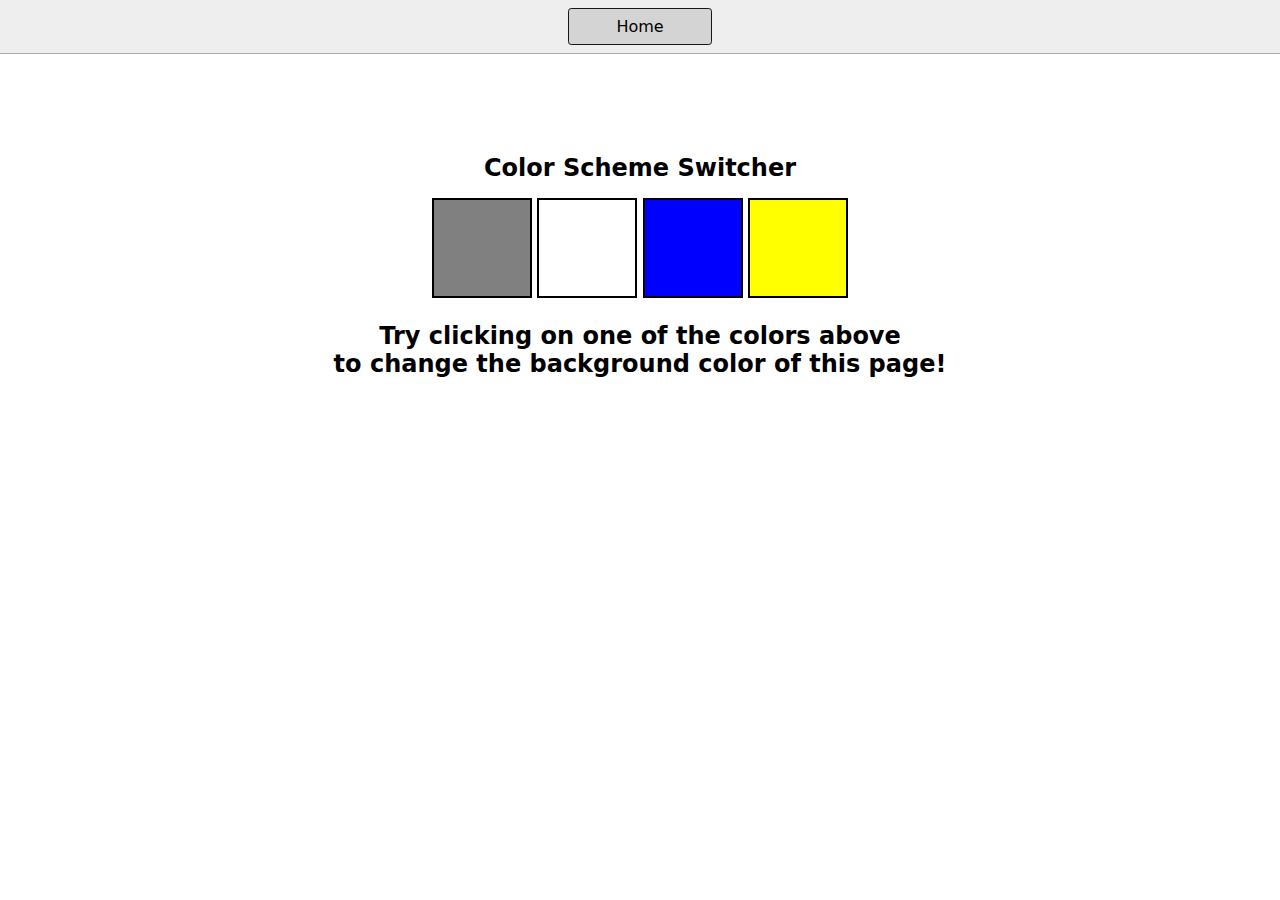
<file: 03_DOM_Event Practice/01_ColorChanger/index.html>
<!DOCTYPE html>
<html lang="en">
  <head>
    <meta charset="UTF-8" />
    <meta name="viewport" content="width=device-width, initial-scale=1.0" />
    <meta http-equiv="X-UA-Compatible" content="ie=edge" />
    <link rel="stylesheet" href="style.css" />
    <link rel="stylesheet" href="../styles.css" />
    <title>JavaScript Background Color Switcher</title>
  </head>
  <body>
    <nav>
      <a href="/" aria-current="page">Home</a>
    </nav>
    <div class="canvas">
      <h1>Color Scheme Switcher</h1>
      <span class="button" id="grey"></span>
      <span class="button" id="white"></span>
      <span class="button" id="blue"></span>
      <span class="button" id="yellow"></span>
      <h2>
        Try clicking on one of the colors above
        <span>to change the background color of this page!</span>
      </h2>
    </div>
    <script src="solutionScript.js"></script>
  </body>
</html>
</file>
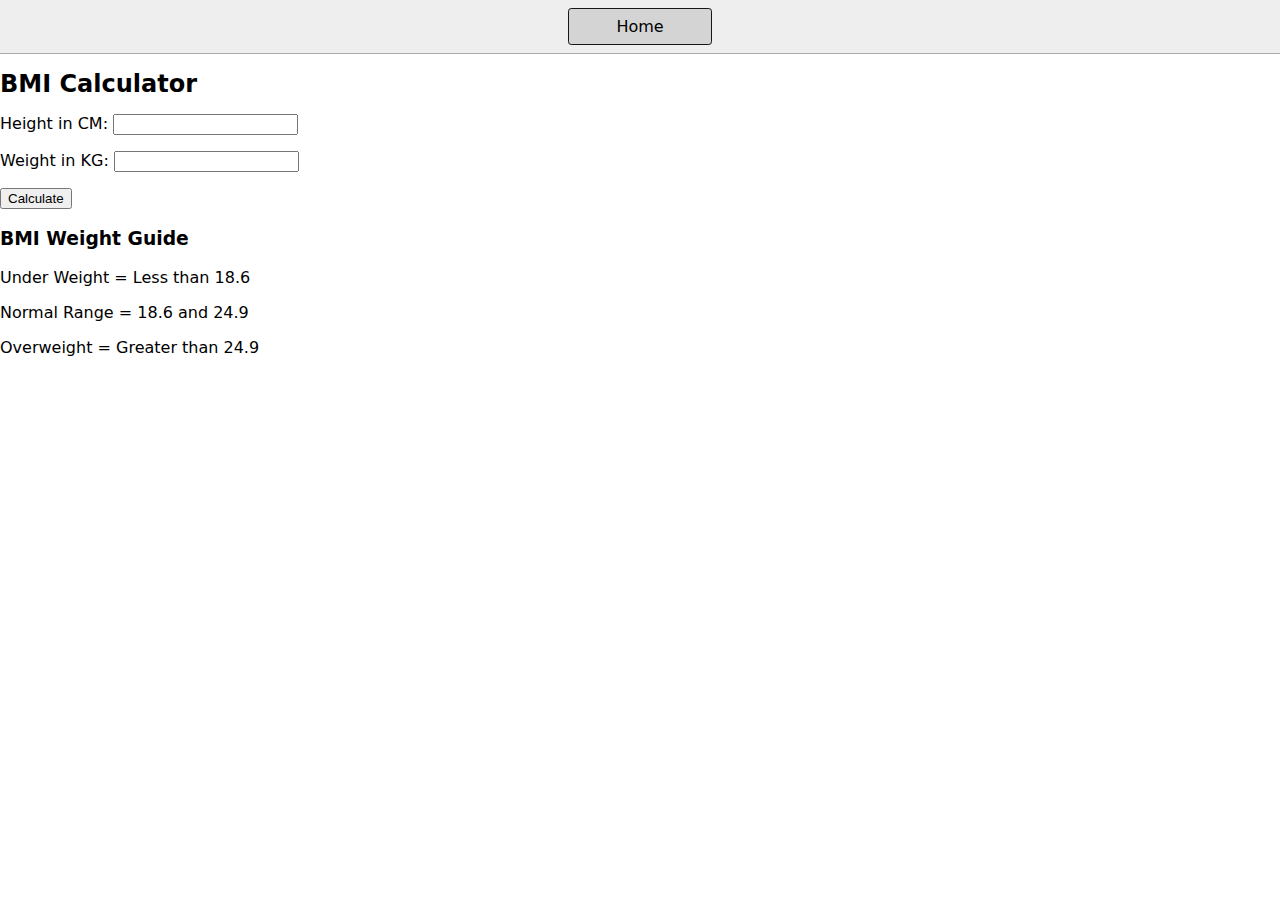
<file: 03_DOM_Event Practice/02_BMICalculator/index.html>
<!DOCTYPE html>
<html lang="en">
  <head>
    <meta charset="UTF-8" />
    <meta name="viewport" content="width=device-width, initial-scale=1.0" />
    <meta http-equiv="X-UA-Compatible" content="ie=edge" />
    <link rel="stylesheet" href="style.css" />
    <link rel="stylesheet" href="../styles.css" />
    <title>BMI Calculator</title>
  </head>
  <body>
    <nav>
      <a href="/" aria-current="page">Home</a>
    </nav>
    <div class="container">
      <h1>BMI Calculator</h1>
      <form>
        <p><label>Height in CM: </label><input type="text" id="height" /></p>
        <p><label>Weight in KG: </label><input type="text" id="weight" /></p>
        <button>Calculate</button>
        <div id="results"></div>
        <div id="weight-guide">
          <h3>BMI Weight Guide</h3>
          <p>Under Weight = Less than 18.6</p>
          <p>Normal Range = 18.6 and 24.9</p>
          <p>Overweight = Greater than 24.9</p>
        </div>
      </form>
    </div>
  </body>
  <script src="solutionScript.js"></script>
</html>
</file>
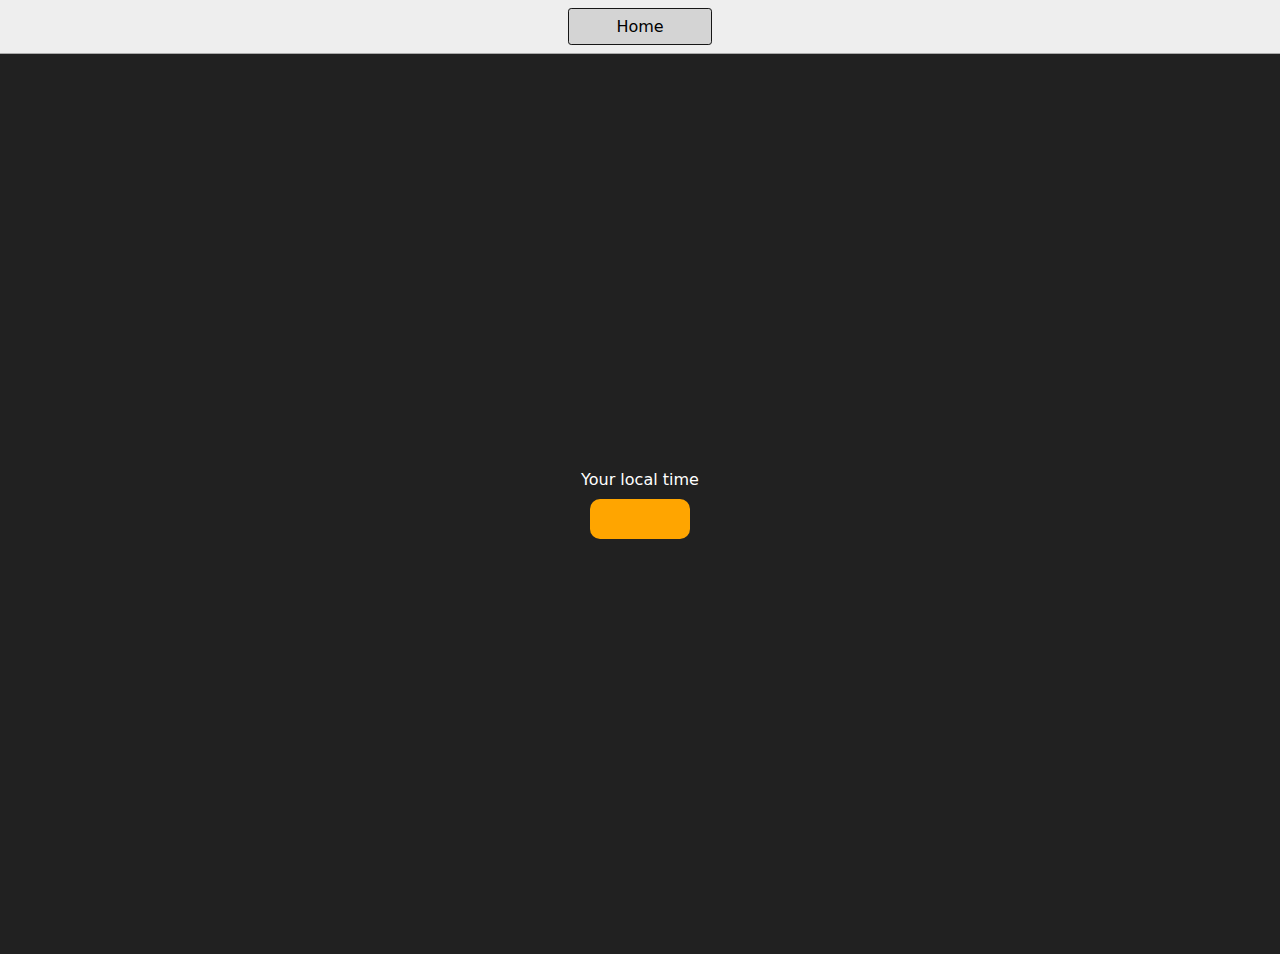
<file: 03_DOM_Event Practice/03_DigitalClock/index.html>
<!DOCTYPE html>
<html lang="en">
  <head>
    <meta charset="UTF-8" />
    <meta name="viewport" content="width=device-width, initial-scale=1.0" />
    <meta http-equiv="X-UA-Compatible" content="ie=edge" />
    <link rel="stylesheet" type="text/css" href="../styles.css" />
    <title>Your Local Time</title>
    <style>
      body {
        background-color: #212121;
        color: #fff;
      }
      .center {
        display: flex;
        height: 100vh;
        justify-content: center;
        align-items: center;
        flex-direction: column;
      }
      #clock {
        font-size: 40px;
        background-color: orange;
        padding: 20px 50px;
        margin-top: 10px;
        border-radius: 10px;
      }
    </style>
  </head>
  <body>
    <nav>
      <a href="/" aria-current="page">Home</a>
    </nav>
    <div class="center">
      <div id="banner"><span>Your local time</span></div>
      <div id="clock"></div>
    </div>
    <script src="solutionScript.js"></script>
  </body>
</html>
</file>
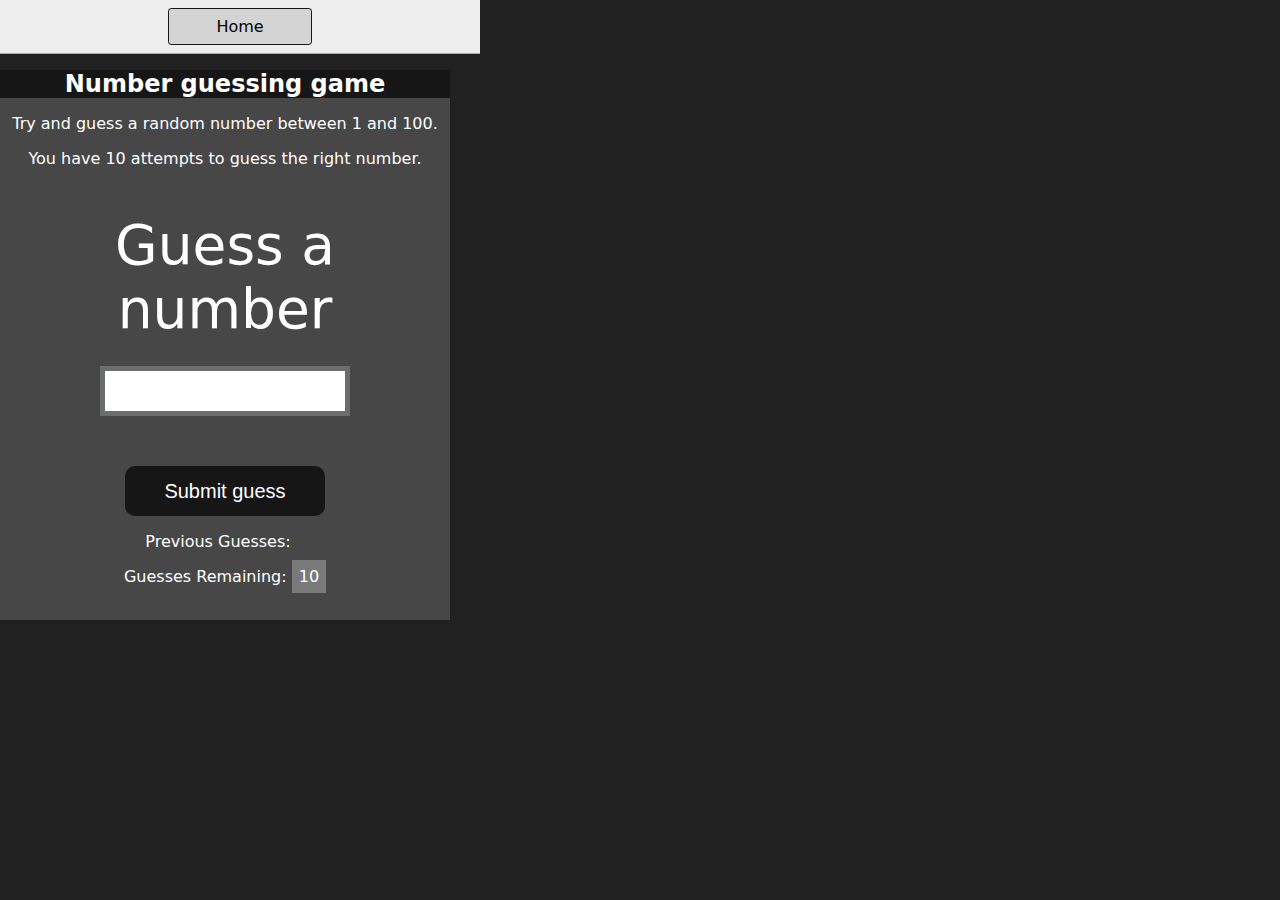
<file: 03_DOM_Event Practice/04_GuessNumber/index.html>
<!DOCTYPE html>
<html lang="en">
<head>
    <meta charset="UTF-8">
    <meta name="viewport" content="width=device-width, initial-scale=1.0">
    <meta http-equiv="X-UA-Compatible" content="ie=edge">
    <title>Number Guessing Game</title>
    <link rel="stylesheet" href="style.css">
    <link rel="stylesheet" href="../styles.css">
</head>
<body style="background-color:#212121; color:#fff;">
  <nav>
    <a href="/" aria-current="page">Home</a>
  </nav>
    
    <div id="wrapper">
      <h1>Number guessing game</h1>
    <p>Try and guess a random number between 1 and 100.</p>
    <p>You have 10 attempts to guess the right number.</p>
    </br>
        <form class="form">
            <label2 id="guess">Guess a number</label>
            <input type="text" id="guessField" class="guessField">
            <input type="submit" id="subt" value="Submit guess" class="guessSubmit">
        </form>

        <div class="resultParas">
            <p >Previous Guesses: <span class="lastResult"></span></p>
            <p >Guesses Remaining: <span class="guesses">10</span></p>
            <p class="lowOrHi"></p>
        </div>
    </div>
    <script src="solutionScript.js"></script>
</body>
</html>
</file>
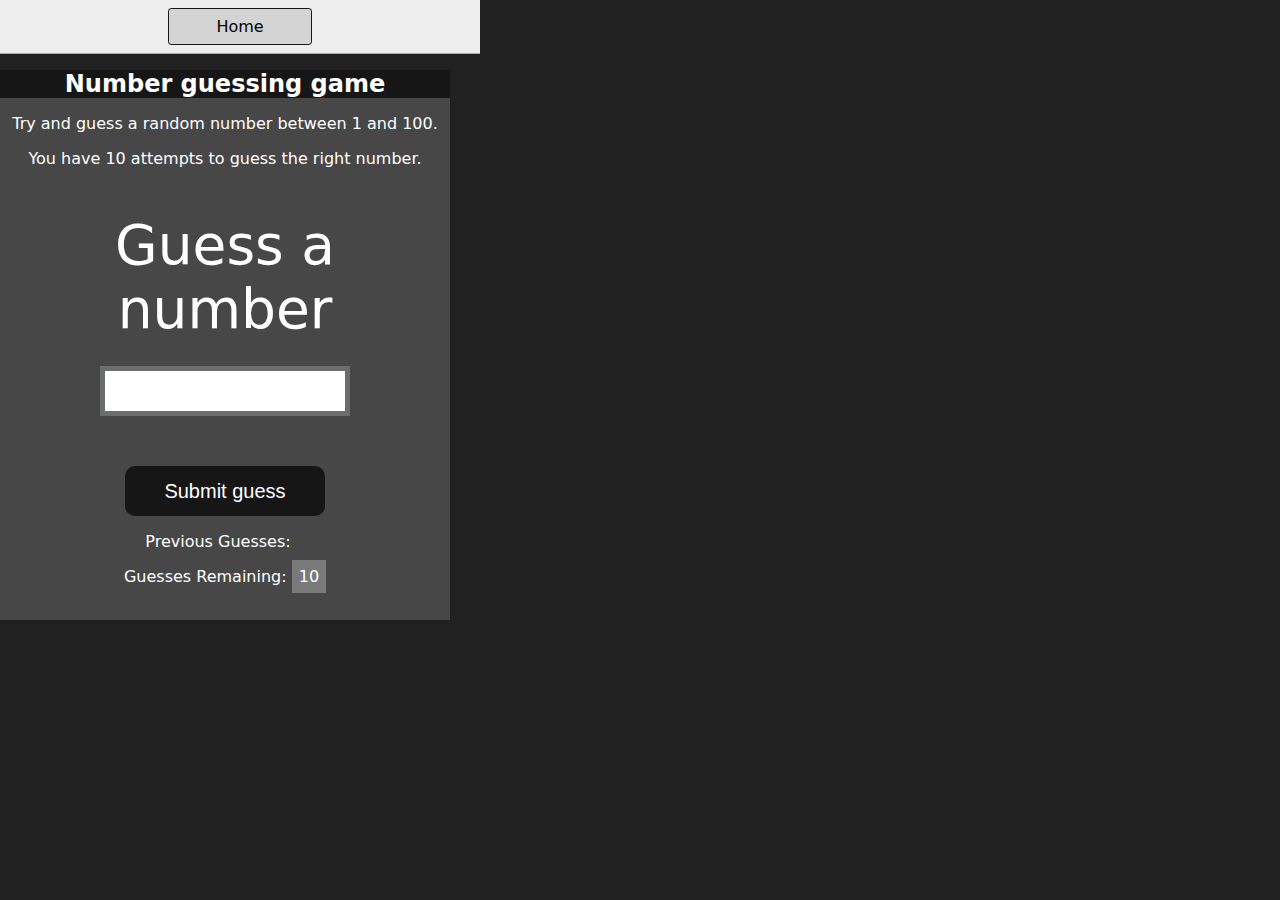
<file: 03_DOM_Practice/04_GuessNumber/index.html>
<!DOCTYPE html>
<html lang="en">
<head>
    <meta charset="UTF-8">
    <meta name="viewport" content="width=device-width, initial-scale=1.0">
    <meta http-equiv="X-UA-Compatible" content="ie=edge">
    <title>Number Guessing Game</title>
    <link rel="stylesheet" href="style.css">
    <link rel="stylesheet" href="../styles.css">
</head>
<body style="background-color:#212121; color:#fff;">
  <nav>
    <a href="/" aria-current="page">Home</a>
  </nav>
    
    <div id="wrapper">
      <h1>Number guessing game</h1>
    <p>Try and guess a random number between 1 and 100.</p>
    <p>You have 10 attempts to guess the right number.</p>
    </br>
        <form class="form">
            <label2 for="guessField" id="guess">Guess a number</label>
            <input type="text" id="guessField" class="guessField">
            <input type="submit" id="subt" value="Submit guess" class="guessSubmit">
        </form>

        <div class="resultParas">
            <p >Previous Guesses: <span class="lastResult"></span></p>
            <p >Guesses Remaining: <span class="guesses">10</span></p>
            <p class="lowOrHi"></p>
        </div>
    </div>
    <script src="solutionScript.js"></script>
</body>
</html>
</file>
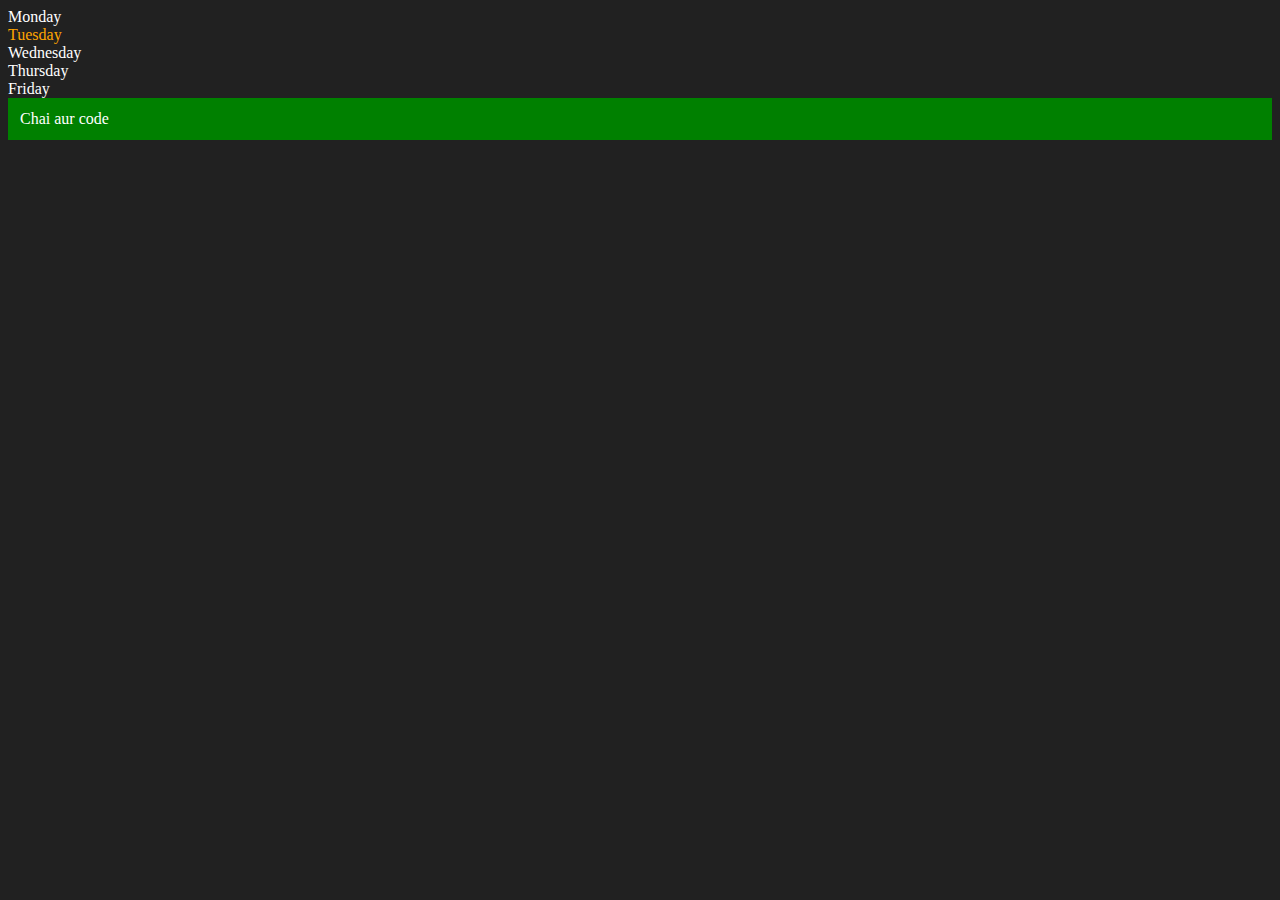
<file: 02_DOM_Events/DOM.html>
<!DOCTYPE html>
<html lang="en">
<head>
    <meta charset="UTF-8">
    <meta http-equiv="X-UA-Compatible" content="IE=edge">
    <meta name="viewport" content="width=device-width, initial-scale=1.0">
    <title>DOM | Chai aur code</title>
</head>
<body style="background-color: #212121; color: #fff;">
    <div class="parent">
        <div class="day">Monday</div>
        <div class="day">Tuesday</div>
        <div class="day">Wednesday</div>
        <div class="day">Thursday</div>
        <div class="day">Friday</div>
    </div>
</body>

<script>
    const parent = document.querySelector('.parent') //element with className=parent is slected
    // console.log(parent); 
    // console.log(parent.children); //NodeList of all the child elements are selected
    // console.log(parent.children[1].innerHTML); 

    // for (let i = 0; i < parent.children.length; i++) {
    //      console.log(parent.children[i].innerHTML);
        
    // }
    parent.children[1].style.color = "orange" //set style on child element-2
    // console.log(parent.firstElementChild); //select first child element
    // console.log(parent.lastElementChild); //select last child element

    const dayOne = document.querySelector('.day') //select first element with className=day
    // console.log(dayOne);
    // console.log(dayOne.parentElement); //select the parent element
    // console.log(dayOne.nextElementSibling); //select next element
    console.log("NODES: ", parent.childNodes); //select all child nodes of the element
    
    //Create and Append Element to the DOM
    const div = document.createElement('div') //Create element 'HTML tag'
    console.log(div);
    div.className = "main"  //set class attribute
    div.id = Math.round(Math.random() * 10 + 1) //set id attribute
    div.setAttribute("title", "generated title") //set custom attribute
    div.style.backgroundColor = "green" //set bg color
    div.style.padding = "12px" //add padding to the created element
    // div.innerText = "Chai aur code" //set innerText of the element
    const addText = document.createTextNode("Chai aur code") //create text node on the element
    div.appendChild(addText) //Add node to the element

    document.body.appendChild(div) //Add the element to the DOM body

    //Add elements using loops
    function addDay(dayName){
        const li = document.createElement('li'); 
        li.innerHTML = `${dayName}` //Not recommended to use innerHTML bcuz of full dom traversing
        document.querySelector('.language').appendChild(li)
    }
    addDay("Saturday")

    //Add elements using loops - more optimized opproach
    function addOptDay(dayName){
        const li = document.createElement('li');
        li.appendChild(document.createTextNode(dayName)) //Recommeded to use appendChild instead of innerHTML
        document.querySelector('.language').appendChild(li)
    }
    addOptDay('Sunday')

    //Edit element
    const dayTwo = document.querySelector("li:nth-child(2)")
    console.log(dayTwo);
    //secondLang.innerHTML = "Mojo"
    const newli = document.createElement('li')
    newli.textContent = "tuesday"
    dayTwo.replaceWith(newli)

    const firstDay = document.querySelector("li:first-child")
    firstDay.outerHTML = '<li>monday</li>'

    //remove element
    const lastDay = document.querySelector('li:last-child')
    lastDay.remove()
    
</script>
</html>
</file>
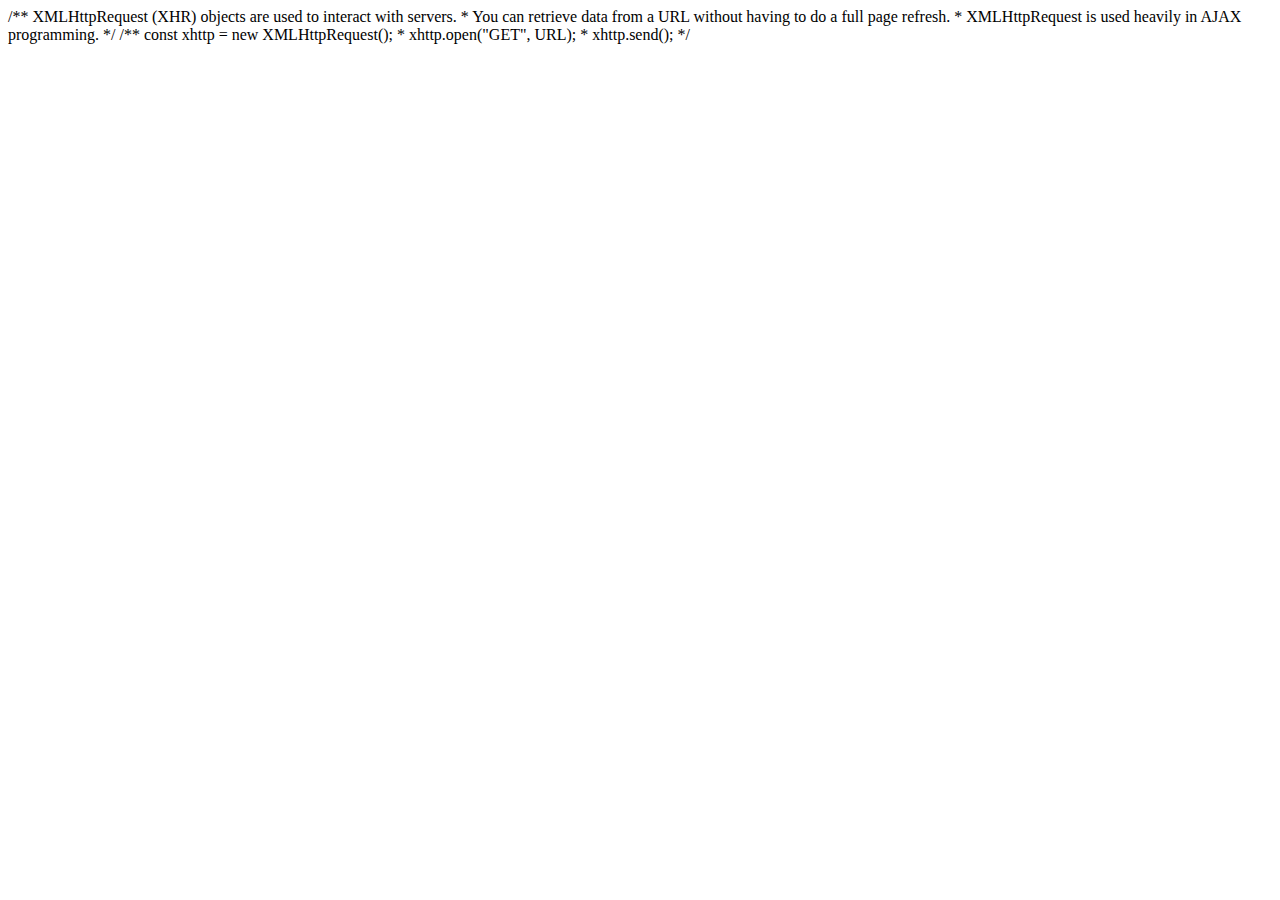
<file: 04_Advance/01_XMLHttpRequest.html>
/** XMLHttpRequest (XHR) objects are used to interact with servers. 
  * You can retrieve data from a URL without having to do a full page refresh. 
  * XMLHttpRequest is used heavily in AJAX programming. */

/** const xhttp = new XMLHttpRequest();
  * xhttp.open("GET", URL);
  * xhttp.send(); */

<!DOCTYPE html>
<html lang="en">
<head>
    <meta charset="UTF-8">
    <meta name="viewport" content="width=device-width, initial-scale=1.0">
    <title>Document</title>
</head>
<body>
    
</body>
<script>
    const URL = "https://api.github.com/users/NagendraKuppala"
    const xhttp = new XMLHttpRequest();
    xhttp.open("GET", URL);
    xhttp.onreadystatechange = () =>{ //onreadystatechange on state change execute functoin
        console.log(xhttp.readyState);
        const status = xhttp.readyState; //readyState stages 1-OPENED,2-HEADERS_RECEIVED,3-LOADING,4-DONE
        if(status === 4){
            console.log(xhttp.response); //request response
            console.log(xhttp.status); //request status
        }
    }  
    xhttp.send(); //send request
</script>
</html>
</file>
<file: 03_DOM_Event Practice/01_ColorChanger/style.css>
html {
    margin: 0;
  }
  
span {
    display: block;
  }

.canvas {
    margin: 100px auto 100px;
    width: 80%;
    text-align: center;
  }
  
.button {
    width: 100px;
    height: 100px;
    border: solid black 2px;
    display: inline-block;
  }
  
#grey {
    background: grey;
  }
  
#white {
    background: white;
  }

#blue {
    background: blue;
  }

  #yellow {
    background: yellow;
  }
</file>
<file: 03_DOM_Event Practice/styles.css>
* {
    box-sizing: border-box;
  }
  
  body {
    margin: 0;
    font-family: system-ui, sans-serif;
    color: black;
    background-color: white;
  }
  
  nav {
    display: flex;
    flex-wrap: wrap;
    align-items: center;
    justify-content: center;
    padding: 0.5rem;
    gap: 0.5rem;
    border-bottom: solid 1px #aaa;
    background-color: #eee;
  }
  
  nav a {
    display: inline-block;
    min-width: 9rem;
    padding: 0.5rem;
    border-radius: 0.2rem;
    border: solid 1px rgb(22, 22, 22);
    text-align: center;
    text-decoration: none;
    color: #1b1b1b;
  }
  
  nav a[aria-current='page'] {
    color: #000;
    background-color: #d4d4d4;
  }
  
  main {
    padding: 1rem;
  }
  
  h1 {
    font-weight: bold;
    font-size: 1.5rem;
  }
  
  .projects {
    display: flex;
    flex-direction: column;
  }
  
  .project-link {
    background-color: #fff;
    padding: 10px 30px;
    border-radius: 8px;
    color: #212121;
    text-decoration: none;
    border: 2px solid #212121;
    margin-top: 5px;
  }
</file>
<file: 03_DOM_Event Practice/02_BMICalculator/style.css>
* {
    box-sizing: border-box;
  }
  
body {
    margin: 0;
    font-family: system-ui, sans-serif;
    color: black;
    background-color: white;
  }
  
nav {
    display: flex;
    flex-wrap: wrap;
    align-items: center;
    justify-content: center;
    padding: 0.5rem;
    gap: 0.5rem;
    border-bottom: solid 1px #aaa;
    background-color: #eee;
  }
  
nav a {
    display: inline-block;
    min-width: 9rem;
    padding: 0.5rem;
    border-radius: 0.2rem;
    border: solid 1px rgb(22, 22, 22);
    text-align: center;
    text-decoration: none;
    color: #1b1b1b;
  }
  
nav a[aria-current='page'] {
    color: #000;
    background-color: #d4d4d4;
  }
  
main {
    padding: 1rem;
  }
  
h1 {
    font-weight: bold;
    font-size: 1.5rem;
  }
  
.projects {
    display: flex;
    flex-direction: column;
  }
  
.project-link {
    background-color: #fff;
    padding: 10px 30px;
    border-radius: 8px;
    color: #212121;
    text-decoration: none;
    border: 2px solid #212121;
    margin-top: 5px;
  }
</file>
<file: 03_DOM_Event Practice/04_GuessNumber/style.css>
html {
    font-family: sans-serif;
  }
  
  body {
    width: 300px;
    max-width: 750px;
    min-width: 480px;
    margin: 0 auto;
    background-color: #212121;
  }
  
  .lastResult {
    color: white;
    padding: 7px;
  }
  
  .guesses {
    color: white;
    padding: 7px;
  }
  
  button {
    background-color: #141414;
    color: #fff;
    width: 250px;
    height: 50px;
    border-radius: 25px;
    font-size: 30px;
    border-style: none;
    margin-top: 30px;
    /* margin-left: 50px; */
  }
  
  #subt {
    background-color: #161616;
    color: #ffffff;
    width: 200px;
    height: 50px;
    border-radius: 10px;
    font-size: 20px;
    border-style: none;
    margin-top: 50px;
    /* margin-left: 75px; */
  }
  
  #guessField {
    color: #000;
    width: 250px;
    height: 50px;
    font-size: 30px;
    border-style: none;
    margin-top: 25px;
  
    /* margin-left: 50px; */
    border: 5px solid #6c6d6d;
    text-align: center;
  }
  
  #guess {
    font-size: 55px;
    /* margin-left: 90px; */
    margin-top: 120px;
    color: #fff;
  }
  
  .guesses {
    background-color: #7a7a7a;
  }
  
  #wrapper {
    box-sizing: border-box;
    text-align: center;
    width: 450px;
    height: 550px;
    background-color: #474747;
    color: #fff;
    font-size: 25px;
  }
  
  h1 {
    background-color: #161616;
  
    color: #fff;
    text-align: center;
  }
  
  p {
    font-size: 16px;
    text-align: center;
  }
</file>
<file: 03_DOM_Practice/04_GuessNumber/style.css>
html {
    font-family: sans-serif;
  }
  
  body {
    width: 300px;
    max-width: 750px;
    min-width: 480px;
    margin: 0 auto;
    background-color: #212121;
  }
  
  .lastResult {
    color: white;
    padding: 7px;
  }
  
  .guesses {
    color: white;
    padding: 7px;
  }
  
  button {
    background-color: #141414;
    color: #fff;
    width: 250px;
    height: 50px;
    border-radius: 25px;
    font-size: 30px;
    border-style: none;
    margin-top: 30px;
    /* margin-left: 50px; */
  }
  
  #subt {
    background-color: #161616;
    color: #ffffff;
    width: 200px;
    height: 50px;
    border-radius: 10px;
    font-size: 20px;
    border-style: none;
    margin-top: 50px;
    /* margin-left: 75px; */
  }
  
  #guessField {
    color: #000;
    width: 250px;
    height: 50px;
    font-size: 30px;
    border-style: none;
    margin-top: 25px;
  
    /* margin-left: 50px; */
    border: 5px solid #6c6d6d;
    text-align: center;
  }
  
  #guess {
    font-size: 55px;
    /* margin-left: 90px; */
    margin-top: 120px;
    color: #fff;
  }
  
  .guesses {
    background-color: #7a7a7a;
  }
  
  #wrapper {
    box-sizing: border-box;
    text-align: center;
    width: 450px;
    height: 550px;
    background-color: #474747;
    color: #fff;
    font-size: 25px;
  }
  
  h1 {
    background-color: #161616;
  
    color: #fff;
    text-align: center;
  }
  
  p {
    font-size: 16px;
    text-align: center;
  }
</file>
<file: 03_DOM_Practice/styles.css>
* {
    box-sizing: border-box;
  }
  
  body {
    margin: 0;
    font-family: system-ui, sans-serif;
    color: black;
    background-color: white;
  }
  
  nav {
    display: flex;
    flex-wrap: wrap;
    align-items: center;
    justify-content: center;
    padding: 0.5rem;
    gap: 0.5rem;
    border-bottom: solid 1px #aaa;
    background-color: #eee;
  }
  
  nav a {
    display: inline-block;
    min-width: 9rem;
    padding: 0.5rem;
    border-radius: 0.2rem;
    border: solid 1px rgb(22, 22, 22);
    text-align: center;
    text-decoration: none;
    color: #1b1b1b;
  }
  
  nav a[aria-current='page'] {
    color: #000;
    background-color: #d4d4d4;
  }
  
  main {
    padding: 1rem;
  }
  
  h1 {
    font-weight: bold;
    font-size: 1.5rem;
  }
  
  .projects {
    display: flex;
    flex-direction: column;
  }
  
  .project-link {
    background-color: #fff;
    padding: 10px 30px;
    border-radius: 8px;
    color: #212121;
    text-decoration: none;
    border: 2px solid #212121;
    margin-top: 5px;
  }
</file>
